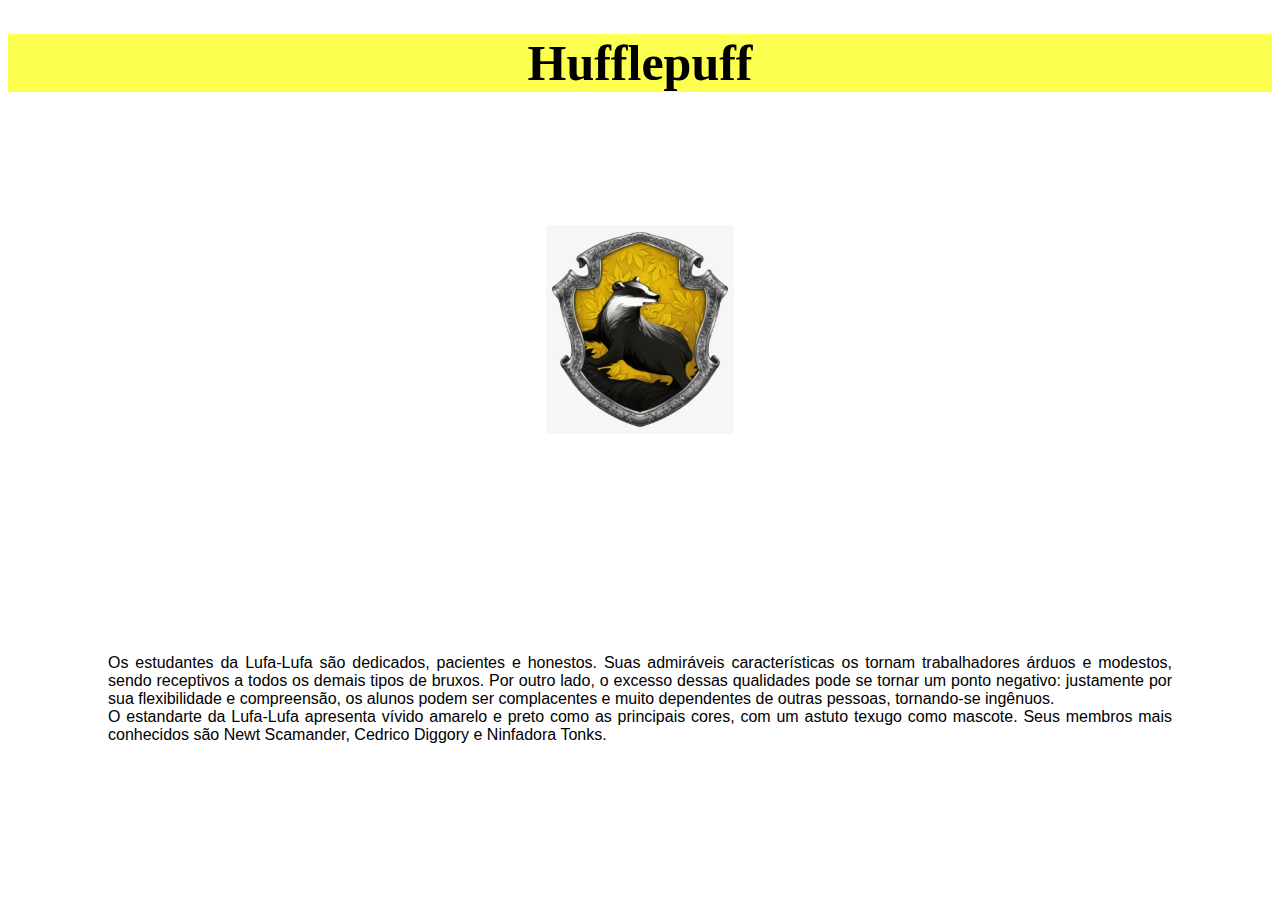
<file: hufflepuff.html>
<!DOCTYPE html>
<html lang="pt-br">
<head>
    <meta charset="UTF-8">
    <meta http-equiv="X-UA-Compatible" content="IE=edge">
    <meta name="viewport" content="width=device-width, initial-scale=1.0">
    <title>Document</title>
    <link rel="stylesheet" href="style.css">
</head>
<body id="hufflepuff" class="centralizar">
    <h1 class="centralizar">Hufflepuff</h1>
    <img src="hufflepuff.png" alt="Lufa-Lufa" >
        <p>
            Os estudantes da Lufa-Lufa são dedicados, pacientes e honestos. Suas admiráveis características os tornam trabalhadores árduos e modestos, sendo receptivos a todos os demais tipos de bruxos. Por outro lado, o excesso dessas qualidades pode se tornar um ponto negativo: justamente por sua flexibilidade e compreensão, os alunos podem ser complacentes e muito dependentes de outras pessoas, tornando-se ingênuos. 
<br>
O estandarte da Lufa-Lufa apresenta vívido amarelo e preto como as principais cores, com um astuto texugo como mascote. Seus membros mais conhecidos são Newt Scamander, Cedrico Diggory e Ninfadora Tonks.
        </p>
</body>
</html>
</file>
<file: style.css>
p{
    font-family: Georgia, 'Times New Roman', Times, serif;
    font-size: medium;
}

h1{
    font-family: cursive;
    font-size: 50px;
}

img{
    width: 2cm;
}

table{
    font-family: cursive;
}

#hufflepuff h1{
    background-color: rgba(251, 255, 0, 0.692) ;
}

#hufflepuff p{
    font-family: Verdana, Geneva, Tahoma, sans-serif;
    text-align: justify;
    padding: 100px;
}

#hufflepuff img{
    width: 5cm;
    align-items: center;
    padding: 100px;
}

.centralizar{
    text-align: center;
    align-items: center;
}
</file>
